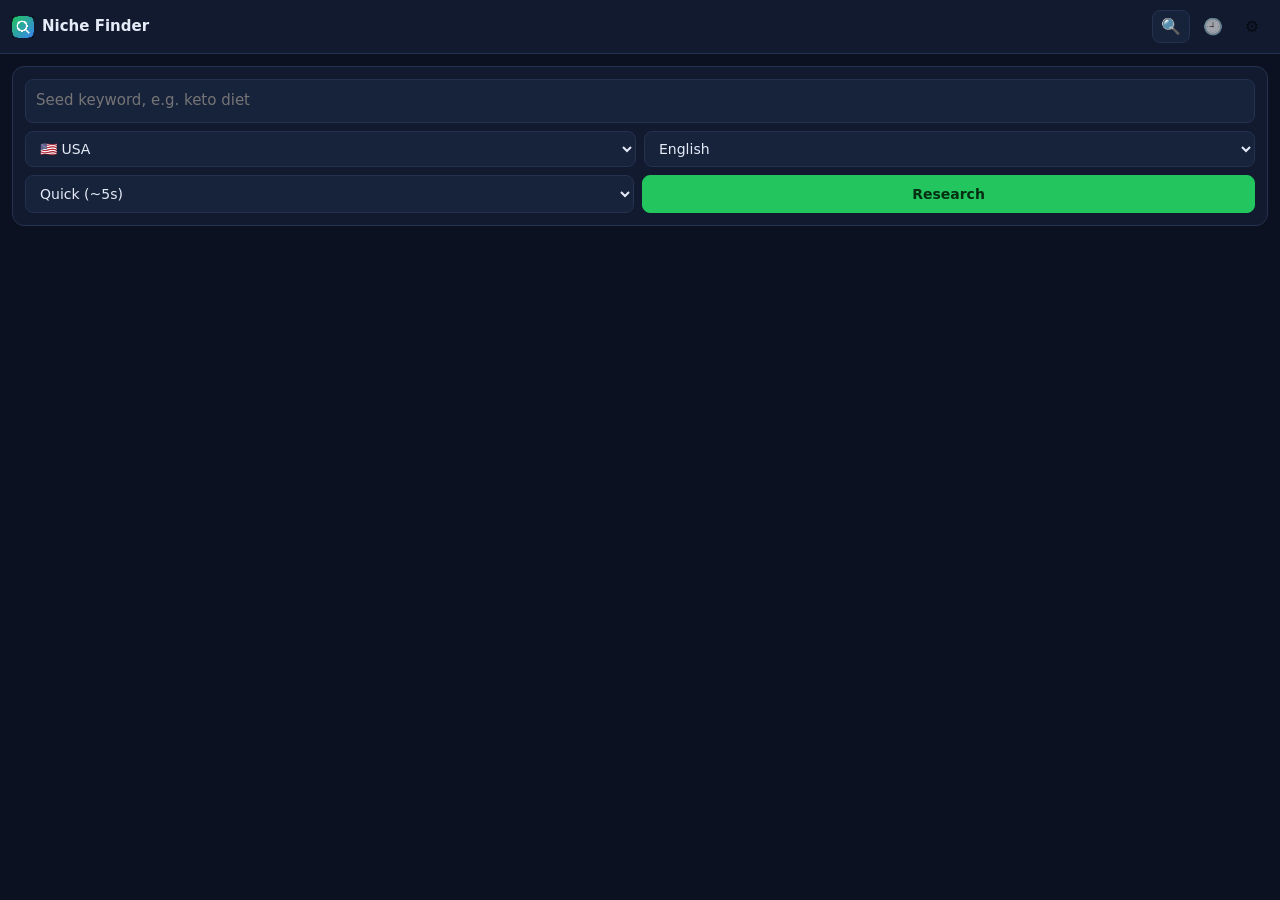
<file: extension/sidepanel.html>
<!doctype html>
<html lang="en">
<head>
  <meta charset="utf-8">
  <meta name="viewport" content="width=device-width, initial-scale=1">
  <title>Niche Finder</title>
  <link rel="stylesheet" href="sidepanel.css">
</head>
<body>
  <header>
    <div class="brand"><img src="icons/icon-32.png" alt=""><span>Niche Finder</span></div>
    <div class="tabs">
      <button class="tab active" data-view="research" title="Research">🔍</button>
      <button class="tab" data-view="history" title="History">🕘</button>
      <button class="tab" data-view="settings" title="Settings">⚙️</button>
    </div>
  </header>

  <main>
    <!-- Research -->
    <section id="view-research" class="view">
      <form id="research-form" class="card search">
        <input id="kw" placeholder="Seed keyword, e.g. keto diet" required maxlength="80">
        <div class="row">
          <select id="country" title="Country">
            <option value="us">🇺🇸 USA</option><option value="pk">🇵🇰 Pakistan</option><option value="in">🇮🇳 India</option>
            <option value="gb">🇬🇧 UK</option><option value="ca">🇨🇦 Canada</option><option value="au">🇦🇺 Australia</option>
            <option value="ae">🇦🇪 UAE</option><option value="sa">🇸🇦 Saudi</option><option value="de">🇩🇪 Germany</option>
          </select>
          <select id="language" title="Language">
            <option value="en">English</option><option value="ur">Urdu</option><option value="hi">Hindi</option>
            <option value="ar">Arabic</option><option value="de">German</option><option value="es">Spanish</option>
          </select>
        </div>
        <div class="row">
          <select id="depth" title="Depth">
            <option value="quick">Quick (~5s)</option><option value="deep">Deep (+YouTube)</option>
          </select>
          <button class="btn primary" type="submit" id="research-btn">Research</button>
        </div>
      </form>

      <div id="loading" class="card loading hidden">
        <div class="spinner"></div>
        <div class="grow"><p>Keywords nikal raha hai… <span id="progress-text"></span></p><div class="bar"><i id="progress-bar"></i></div></div>
      </div>
      <p id="error" class="error"></p>

      <div id="results" class="hidden">
        <div class="card score-card">
          <div class="ring" id="score-ring"><span id="niche-score">0</span></div>
          <div><small class="muted">Niche Score</small><h2 id="verdict">–</h2><small class="muted" id="meta"></small></div>
        </div>
        <div class="stats" id="stats"></div>

        <div class="card"><h3>Search Intent</h3><div id="intents"></div></div>
        <div class="card"><h3>Top Modifiers <small class="muted">(click = naya research)</small></h3><div id="modifiers" class="chips"></div></div>

        <div class="card">
          <div class="list-head">
            <h3>Keywords <small class="muted" id="kw-count"></small></h3>
            <div class="row">
              <button class="btn small" id="copy-btn" type="button">Copy</button>
              <button class="btn small" id="csv-btn" type="button">CSV</button>
            </div>
          </div>
          <div class="row filters">
            <input id="filter-text" placeholder="Filter…">
            <select id="filter-type">
              <option value="all">All</option><option value="easy">Easy</option><option value="questions">Questions</option>
              <option value="longtail">Long-tail</option><option value="commercial">Buying</option>
            </select>
            <select id="sort">
              <option value="opportunity">Opportunity ▾</option><option value="popularity">Popularity ▾</option>
              <option value="competition">Competition ▴</option><option value="keyword">A–Z</option>
            </select>
          </div>
          <div class="legend muted"><span>Pop</span><span>Comp</span><span>Opp</span></div>
          <div id="kw-list"></div>
          <p class="muted note">Pop/Comp/Opp free autocomplete data se banay estimates (0–100) hain, asal search volume nahi.</p>
        </div>
      </div>
    </section>

    <!-- History -->
    <section id="view-history" class="view hidden">
      <div class="card">
        <div class="list-head"><h3>History</h3><button class="btn small" id="clear-history" type="button">Clear</button></div>
        <div id="history-list"></div>
      </div>
    </section>

    <!-- Settings -->
    <section id="view-settings" class="view hidden">
      <div class="card stack">
        <h3>Full Tool (website)</h3>
        <p class="muted">Admin panel, sign-up aur sab users ki history ke liye full website kholein.</p>
        <input id="site-url" placeholder="http://localhost:8765">
        <div class="row">
          <button class="btn" id="save-url" type="button">Save</button>
          <button class="btn primary" id="open-site" type="button">Website kholein ↗</button>
        </div>
      </div>
      <div class="card">
        <h3>Shortcut</h3>
        <p class="muted">Kisi bhi page par text select karein → right-click → <b>"Niche Finder: … research karein"</b>. Side panel khud khul kar research shuru kar dega.</p>
      </div>
    </section>
  </main>

  <div id="toast" class="toast"></div>
  <script src="research.js"></script>
  <script src="sidepanel.js"></script>
</body>
</html>
</file>
<file: extension/sidepanel.css>
:root {
  --bg: #0b1120;
  --panel: #111a2e;
  --panel-2: #17223b;
  --line: #24314f;
  --text: #e5ebf7;
  --muted: #8b98b5;
  --accent: #22c55e;
  --accent-2: #3b82f6;
  --warn: #f59e0b;
  --bad: #ef4444;
}
* { box-sizing: border-box; }
html, body { margin: 0; background: var(--bg); color: var(--text); font: 14px/1.45 system-ui, -apple-system, "Segoe UI", Roboto, sans-serif; }
.hidden { display: none !important; }
.muted { color: var(--muted); }
.error { color: var(--bad); margin: 0 0 8px; min-height: 0; }
.error:empty { display: none; }
h2, h3 { margin: 0 0 8px; }
h3 { font-size: 14px; }
input, select, button { font: inherit; }
input, select {
  background: var(--panel-2); color: var(--text); border: 1px solid var(--line);
  border-radius: 8px; padding: 8px 10px; outline: none; min-width: 0; width: 100%;
}
input:focus, select:focus { border-color: var(--accent-2); }
.btn { background: var(--panel-2); color: var(--text); border: 1px solid var(--line); border-radius: 8px; padding: 8px 12px; cursor: pointer; white-space: nowrap; }
.btn:hover { border-color: var(--accent-2); }
.btn.primary { background: var(--accent); border-color: var(--accent); color: #052e12; font-weight: 600; }
.btn.primary:disabled { opacity: .6; cursor: wait; }
.btn.small { padding: 4px 10px; font-size: 12px; }
.row { display: flex; gap: 8px; }
.row > * { flex: 1; }
.stack { display: flex; flex-direction: column; gap: 8px; }
.card { background: var(--panel); border: 1px solid var(--line); border-radius: 12px; padding: 12px; margin-bottom: 10px; }

header {
  position: sticky; top: 0; z-index: 5; display: flex; justify-content: space-between; align-items: center;
  padding: 10px 12px; background: var(--panel); border-bottom: 1px solid var(--line);
}
.brand { display: flex; align-items: center; gap: 8px; font-weight: 700; font-size: 15px; }
.brand img { width: 22px; height: 22px; }
.tabs { display: flex; gap: 4px; }
.tab { background: transparent; border: 1px solid transparent; border-radius: 8px; padding: 4px 8px; cursor: pointer; font-size: 16px; opacity: .6; }
.tab.active { background: var(--panel-2); border-color: var(--line); opacity: 1; }
main { padding: 12px; }

.search { display: flex; flex-direction: column; gap: 8px; }
.search #kw { font-size: 15px; padding: 10px; }
.loading { display: flex; align-items: center; gap: 12px; }
.loading p { margin: 0 0 6px; }
.grow { flex: 1; min-width: 0; }
.spinner { width: 24px; height: 24px; flex-shrink: 0; border: 3px solid var(--line); border-top-color: var(--accent); border-radius: 50%; animation: spin .8s linear infinite; }
@keyframes spin { to { transform: rotate(360deg); } }
.bar { height: 6px; background: var(--panel-2); border-radius: 4px; overflow: hidden; }
.bar i { display: block; height: 100%; width: 0; background: var(--accent); border-radius: 4px; transition: width .15s; }

.score-card { display: flex; align-items: center; gap: 14px; }
.ring {
  --p: 0; --c: var(--accent);
  width: 72px; height: 72px; border-radius: 50%; flex-shrink: 0; display: grid; place-items: center;
  background: conic-gradient(var(--c) calc(var(--p) * 1%), var(--panel-2) 0);
}
.ring span { width: 56px; height: 56px; border-radius: 50%; background: var(--panel); display: grid; place-items: center; font-size: 20px; font-weight: 700; }
.stats { display: grid; grid-template-columns: repeat(3, 1fr); gap: 8px; margin-bottom: 10px; }
.stat { background: var(--panel); border: 1px solid var(--line); border-radius: 10px; padding: 8px 10px; }
.stat b { display: block; font-size: 18px; }
.stat small { color: var(--muted); font-size: 11px; }

.bar-row { display: grid; grid-template-columns: 96px 1fr 34px; align-items: center; gap: 8px; margin: 6px 0; font-size: 12px; text-transform: capitalize; }
.chips { display: flex; flex-wrap: wrap; gap: 5px; }
.chip { background: var(--panel-2); border: 1px solid var(--line); border-radius: 999px; padding: 3px 9px; font-size: 12px; cursor: pointer; }
.chip:hover { border-color: var(--accent); }
.chip small { color: var(--muted); margin-left: 3px; }

.list-head { display: flex; justify-content: space-between; align-items: center; gap: 8px; margin-bottom: 8px; }
.list-head h3 { margin: 0; }
.list-head .row > * { flex: none; }
.filters { margin-bottom: 8px; }
.filters input { flex: 1.4; }
.legend { display: grid; grid-template-columns: 1fr 34px 34px 34px; gap: 4px; font-size: 11px; padding: 0 2px 4px; text-align: center; }
.legend::before { content: "Keyword"; text-align: left; }
.kw-row { display: grid; grid-template-columns: 1fr 34px 34px 34px; gap: 4px; align-items: center; padding: 7px 2px; border-top: 1px solid var(--line); }
.kw-row .k { min-width: 0; }
.kw-row .k a { color: var(--text); text-decoration: none; word-break: break-word; }
.kw-row .k a:hover { color: var(--accent); }
.kw-row .k small { display: block; font-size: 11px; text-transform: capitalize; }
.num { text-align: center; font-weight: 600; font-size: 13px; border-radius: 6px; padding: 2px 0; background: var(--panel-2); }
.informational { color: #60a5fa; } .commercial { color: #f59e0b; } .transactional { color: #22c55e; } .navigational { color: #c084fc; }
.more { width: 100%; margin-top: 8px; }
.note { font-size: 11px; margin: 10px 0 0; }

.h-item { display: flex; align-items: center; gap: 8px; padding: 9px 2px; border-top: 1px solid var(--line); }
.h-item:first-child { border-top: 0; }
.h-item .grow { cursor: pointer; }
.h-item b { display: block; overflow: hidden; text-overflow: ellipsis; white-space: nowrap; }
.h-item small { color: var(--muted); font-size: 11px; }
.pill { font-weight: 700; padding: 3px 8px; border-radius: 6px; background: var(--panel-2); }

.toast {
  position: fixed; left: 50%; bottom: 20px; transform: translateX(-50%) translateY(10px); opacity: 0;
  background: var(--panel-2); border: 1px solid var(--line); padding: 8px 14px; border-radius: 8px; transition: .2s; pointer-events: none;
}
.toast.show { opacity: 1; transform: translateX(-50%); }
</file>
